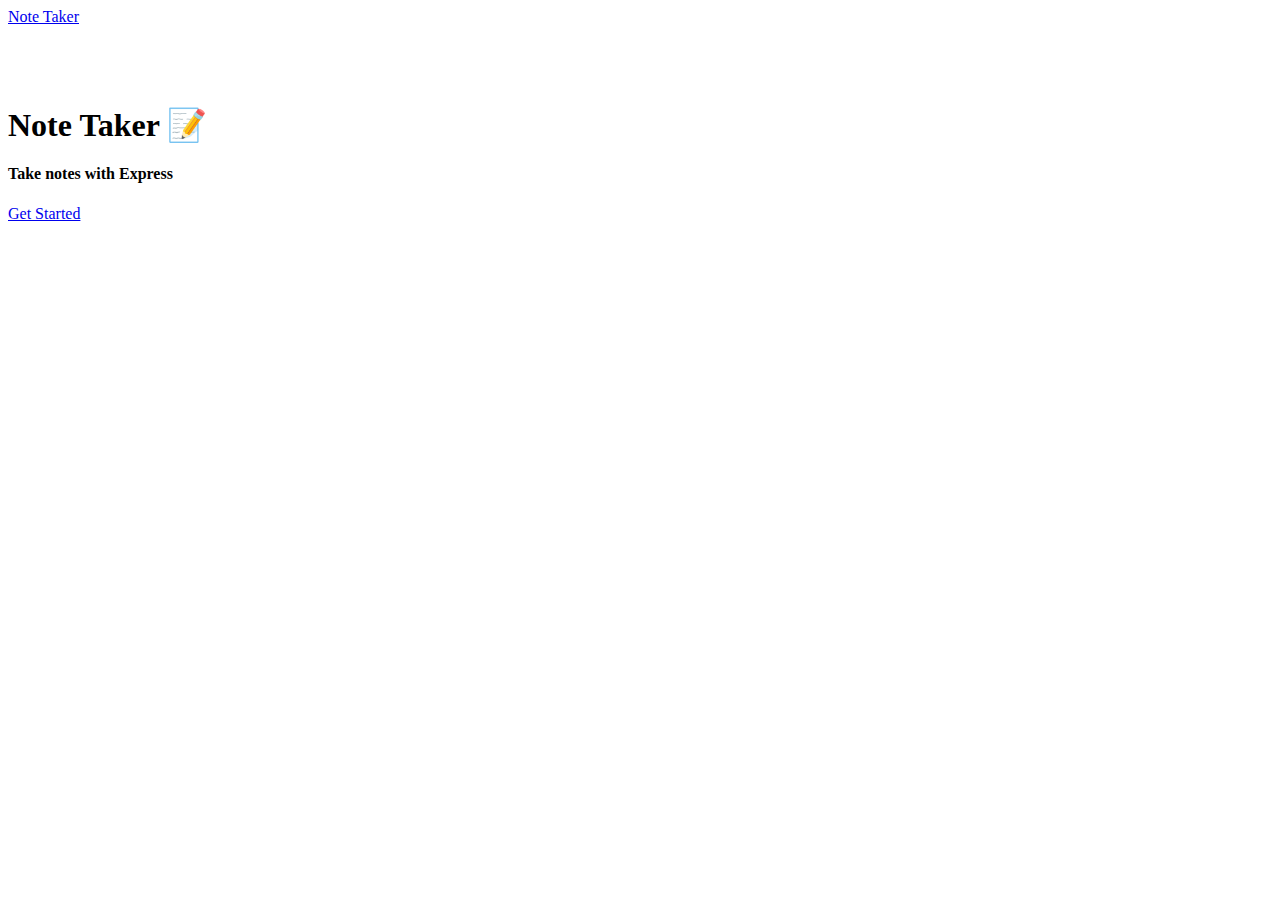
<file: index.html>
<!DOCTYPE html>
<html lang="en-US">

<head>
  <meta charset="UTF-8">
  <meta name="viewport" content="width=device-width, initial-scale=1.0">
  <meta http-equiv="X-UA-Compatible" content="ie=edge">
  <title>Note Taker</title>
  <link href="https://cdn.jsdelivr.net/npm/bootstrap@5.2.3/dist/css/bootstrap.min.css" rel="stylesheet" integrity="sha384-rbsA2VBKQhggwzxH7pPCaAqO46MgnOM80zW1RWuH61DGLwZJEdK2Kadq2F9CUG65" crossorigin="anonymous" />
</head>

<body>
  <nav class="navbar bg-info">
    <a class="navbar-brand text-light p-3" href="/">Note Taker
    </a>
  </nav>
  <div class="container">
    <div style="margin-top: 80px;" class="text-center p-5 mb-4 bg-light">
      <h1 class="display-4">Note Taker <span role="img" aria-label="Memo">📝</span></h1>
      <h4 class="mt-4">Take notes with Express</h4>
      <a id="getStarted" class="btn btn-primary btn-lg mt-4" role="button" href="./notes.html">Get Started</a>
    </div>
  </div>
  <script src="./Develop/assets/js/index.js"></script>
</body>

</html>
</file>
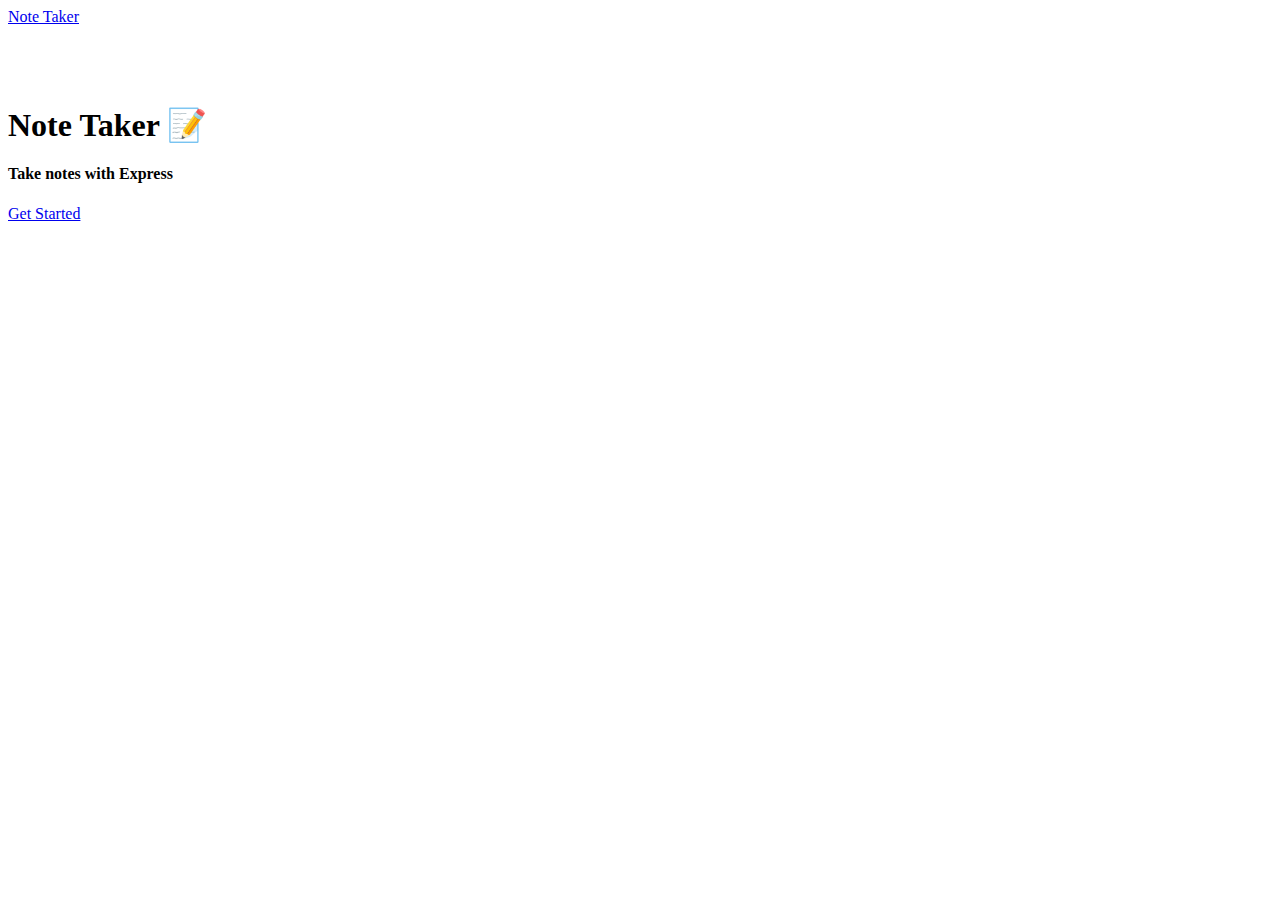
<file: Develop/public/index.html>
<!DOCTYPE html>
<html lang="en-US">

<head>
  <meta charset="UTF-8">
  <meta name="viewport" content="width=device-width, initial-scale=1.0">
  <meta http-equiv="X-UA-Compatible" content="ie=edge">
  <title>Note Taker</title>
  <link href="https://cdn.jsdelivr.net/npm/bootstrap@5.2.3/dist/css/bootstrap.min.css" rel="stylesheet" integrity="sha384-rbsA2VBKQhggwzxH7pPCaAqO46MgnOM80zW1RWuH61DGLwZJEdK2Kadq2F9CUG65" crossorigin="anonymous" />
</head>

<body>
  <nav class="navbar bg-info">
    <a class="navbar-brand text-light p-3" href="/">Note Taker
    </a>
  </nav>
  <div class="container">
    <div style="margin-top: 80px;" class="text-center p-5 mb-4 bg-light">
      <h1 class="display-4">Note Taker <span role="img" aria-label="Memo">📝</span></h1>
      <h4 class="mt-4">Take notes with Express</h4>
      <a id="getStarted" class="btn btn-primary btn-lg mt-4" role="button" href="./pages/notes.html">Get Started</a>
    </div>
  </div>
  <script src="./scripts/index.js"></script>
</body>

</html>
</file>
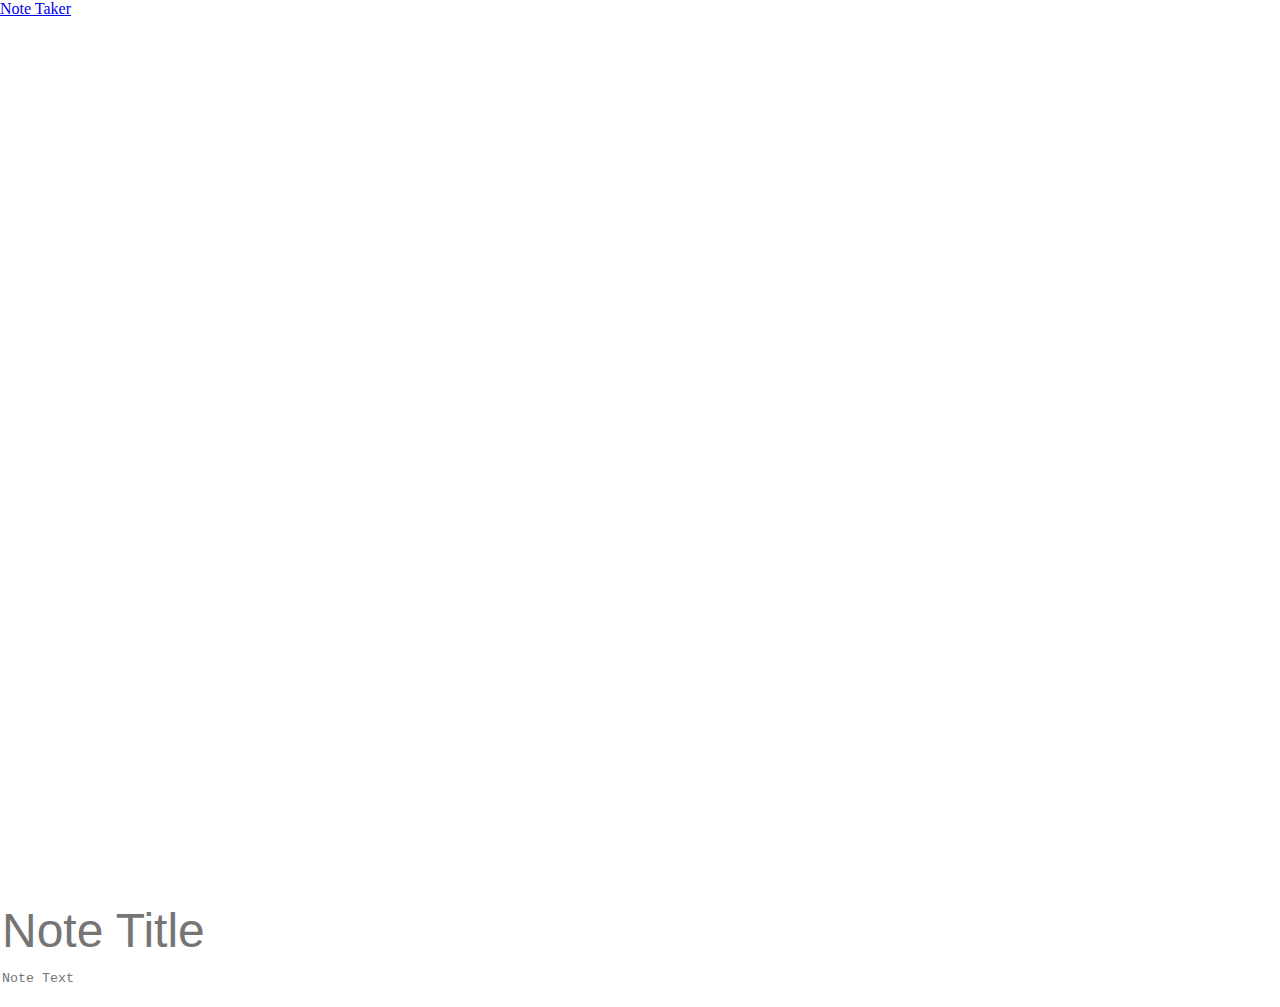
<file: notes.html>
<!DOCTYPE html>
<html lang="en-US">
  <head>
    <meta charset="UTF-8" />
    <meta name="viewport" content="width=device-width, initial-scale=1.0" />
    <meta http-equiv="X-UA-Compatible" content="ie=edge" />
    <title>Note Taker</title>
    <link href="https://cdn.jsdelivr.net/npm/bootstrap@5.2.3/dist/css/bootstrap.min.css" rel="stylesheet" integrity="sha384-rbsA2VBKQhggwzxH7pPCaAqO46MgnOM80zW1RWuH61DGLwZJEdK2Kadq2F9CUG65" crossorigin="anonymous" />
    <link
      rel="stylesheet"
      href="https://use.fontawesome.com/releases/v5.3.1/css/all.css"
      integrity="sha384-mzrmE5qonljUremFsqc01SB46JvROS7bZs3IO2EmfFsd15uHvIt+Y8vEf7N7fWAU"
      crossorigin="anonymous"
    />
    <link rel="stylesheet" href="./Develop/assets/css/styles.css" />
  </head>

  <body>
    <nav class="navbar bg-info">
      <a class="navbar-brand text-light p-3" href="/">Note Taker </a>
      <div class="icons">
        <i class="fas fa-save text-light save-note"></i>
        <i class="fas fa-plus text-light new-note"></i>
      </div>
    </nav>
    <div class="container-fluid">
      <div class="row">
        <div class="col-4 list-container">
          <div class="card">
            <ul class="list-group"></ul>
          </div>
        </div>
        <div class="col-8">
          <input
            class="note-title"
            placeholder="Note Title"
            maxlength="28"
            type="text"
          />
          <textarea class="note-textarea" placeholder="Note Text"></textarea>
        </div>
      </div>
    </div>
    <script src="./Develop/assets/js/index.js"></script>
  </body>
</html>
</file>
<file: Develop/assets/css/styles.css>
html,
body {
  height: 100%;
  margin: 0;
  padding: 0;
}

.save-note {
  display: none;
}

.icons i {
  margin-left: 15px;
  margin-right: 15px;
  font-size: 1.5rem;
  cursor: pointer;
}

.note-textarea,
.note-title {
  color: #000000;
  width: 100%;
  outline: none;
  border: none;
}

.note-textarea {
  resize: none;
  height: calc(100% - 63px);
  padding-top: 15px;
}

.note-title {
  height: 50px;
  margin-top: 13px;
  font-size: 3rem;
}

.note-title:read-only,
.note-textarea:read-only {
  color: #757575;
}

.list-container .card {
  height: calc(100vh - 70px);
  border-bottom: none;
  border-bottom-right-radius: 0;
  border-bottom-left-radius: 0;
}

.list-container {
  padding-left: 0;
}

.list-container .list-group,
.list-container .list-group-item:first-child,
.list-container .card {
  border-top: none;
  border-top-right-radius: 0;
  border-top-left-radius: 0;
}

.list-item-title {
  display: inline-block;
  width: 75%;
}

.list-container i {
  font-size: 1.1rem;
  cursor: pointer;
}

.list-container .list-group-item {
  border-left: none;
  border-right: none;
  padding: 20px;
  cursor: pointer;
}
</file>
